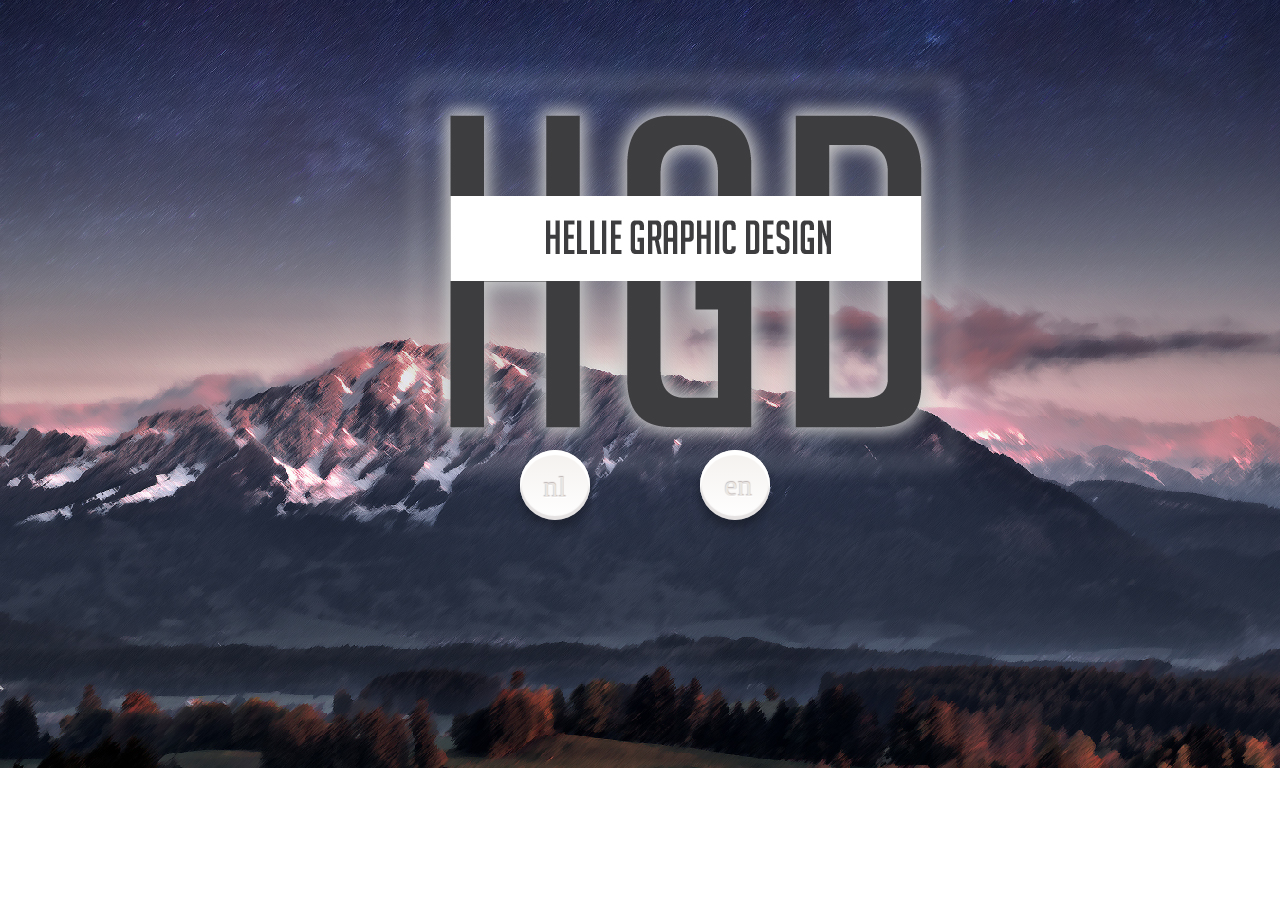
<file: 1617.webd2/Startp.html>
<!DOCTYPE html>
<html lang="nl">
<head>
    <meta charset="UTF-8">
    <title>HGD</title>
    <link rel="stylesheet" href="css/startp.css">
</head>
<body>

<div class="buttonHolder">
  <a href="index.html" class="button tick"></a>
  <a href="index.html" class="button cross"></a>
</div>
</body>
</html>
</file>
<file: 1617.webd2/css/startp.css>
body {
background-image: url("../assets/images/wallpaper.jpg"); 
background-repeat: no-repeat;

}

/* Buttons */
.buttonHolder{
  margin:450px auto;
  width:400px;
}


		.button{
			background-image: -webkit-linear-gradient(top, #f4f1ee, #fff);
			background-image: linear-gradient(top, #f4f1ee, #fff);
			border-radius: 50%;
			box-shadow: 0px 8px 10px 0px rgba(0, 0, 0, .3), inset 0px 4px 1px 1px white, inset 0px -3px 1px 1px rgba(204,198,197,.5);
			float:left;
			height: 70px;
			margin: 0 30px 30px 0;
            margin-left:80px;
			position: relative;
			width: 70px;			
			-webkit-transition: all .1s linear;
			transition: all .1s linear;
		}

		.button:after{
			color:#e9e6e4;
			content: "";
			display: block;
			font-size: 30px;
			height: 30px;
			text-decoration: none;
			text-shadow: 0px -1px 1px #bdb5b4, 1px 1px 1px white;
			position: absolute;
			width: 30px;
		}

		.tick:after{
			content: "nl";
			left:23px;
			top:20px;
		}

		.cross:after{
			content: "en";
			left: 24px;
			top: 19px;
		}

		.button:hover{
			background-image: -webkit-linear-gradient(top, #fff, #f4f1ee);
			background-image: linear-gradient(top, #fff, #f4f1ee);
			color:#0088cc;
		}


		.tick:hover:after{
			color:rgb(184, 150, 151);
			text-shadow:0px 0px 6px rgb(184, 150, 151);
		}

		.cross:hover:after{
			color: rgb(184, 150, 151);
			text-shadow:0px 0px 6px rgb(184, 150, 151);
		}

		

		.button:active{
			background-image: -webkit-linear-gradient(top, #efedec, #f7f4f4);
			background-image: linear-gradient(top, #efedec, #f7f4f4);
			box-shadow: 0 3px 5px 0 rgba(0,0,0,.4), inset 0px -3px 1px 1px rgba(204,198,197,.5);
		}

		.button:active:after{
			color:#dbd2d2;
			text-shadow: 0px -1px 1px #bdb5b4, 0px 1px 1px white;
		}
</file>
